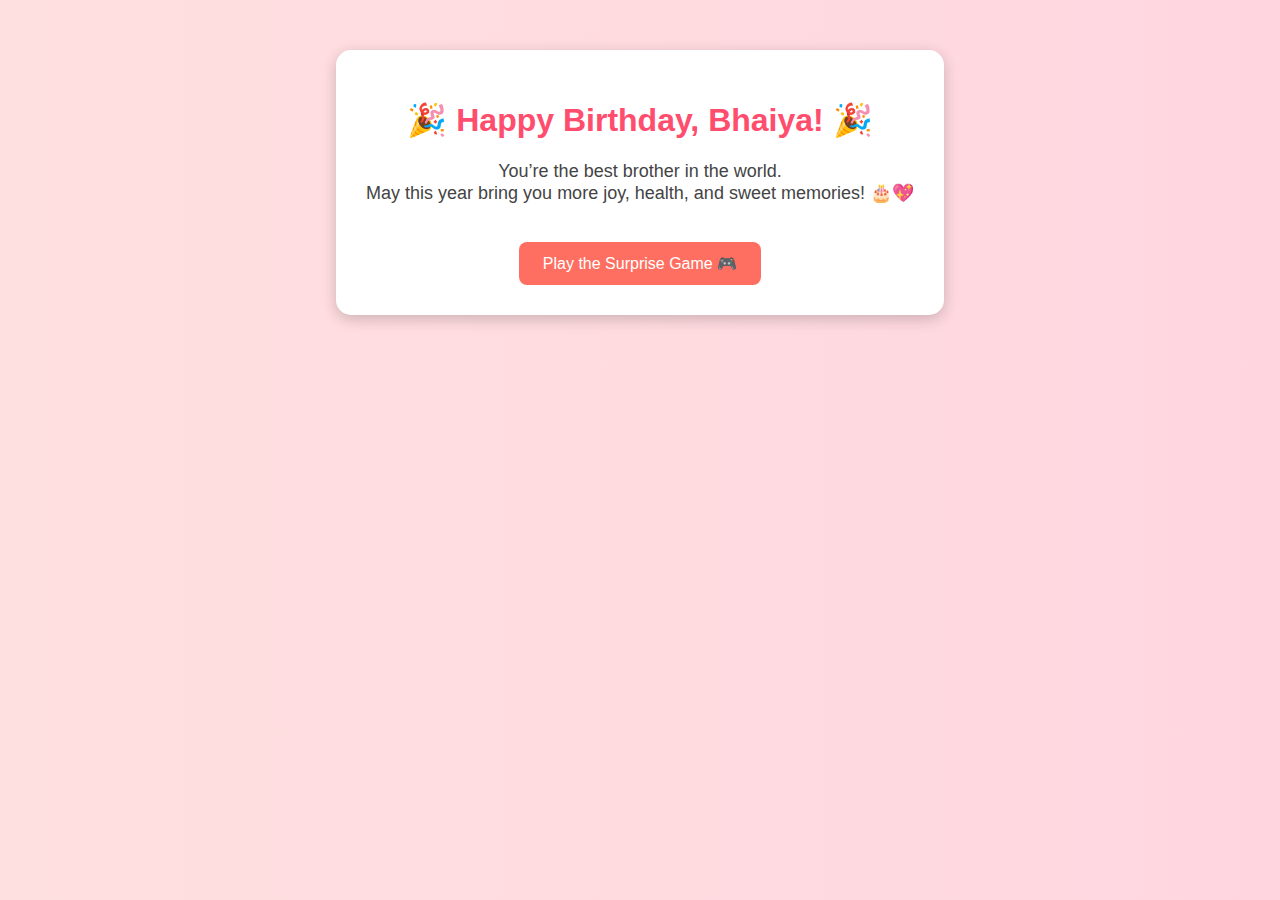
<file: index.html>
<!DOCTYPE html>
<html lang="en">
<head>
  <meta charset="UTF-8" />
  <meta name="viewport" content="width=device-width, initial-scale=1.0" />
  <title>Happy Birthday!</title>
  <link rel="stylesheet" href="style.css" />
</head>
<body>
  <div class="container">
    <h1>🎉 Happy Birthday, Bhaiya! 🎉</h1>
    <p class="message">
      You’re the best brother in the world.<br>
      May this year bring you more joy, health, and sweet memories! 🎂💖
    </p>
    <button onclick="window.location.href='game.html'">Play the Surprise Game 🎮</button>
  </div>
</body>
</html>
</file>
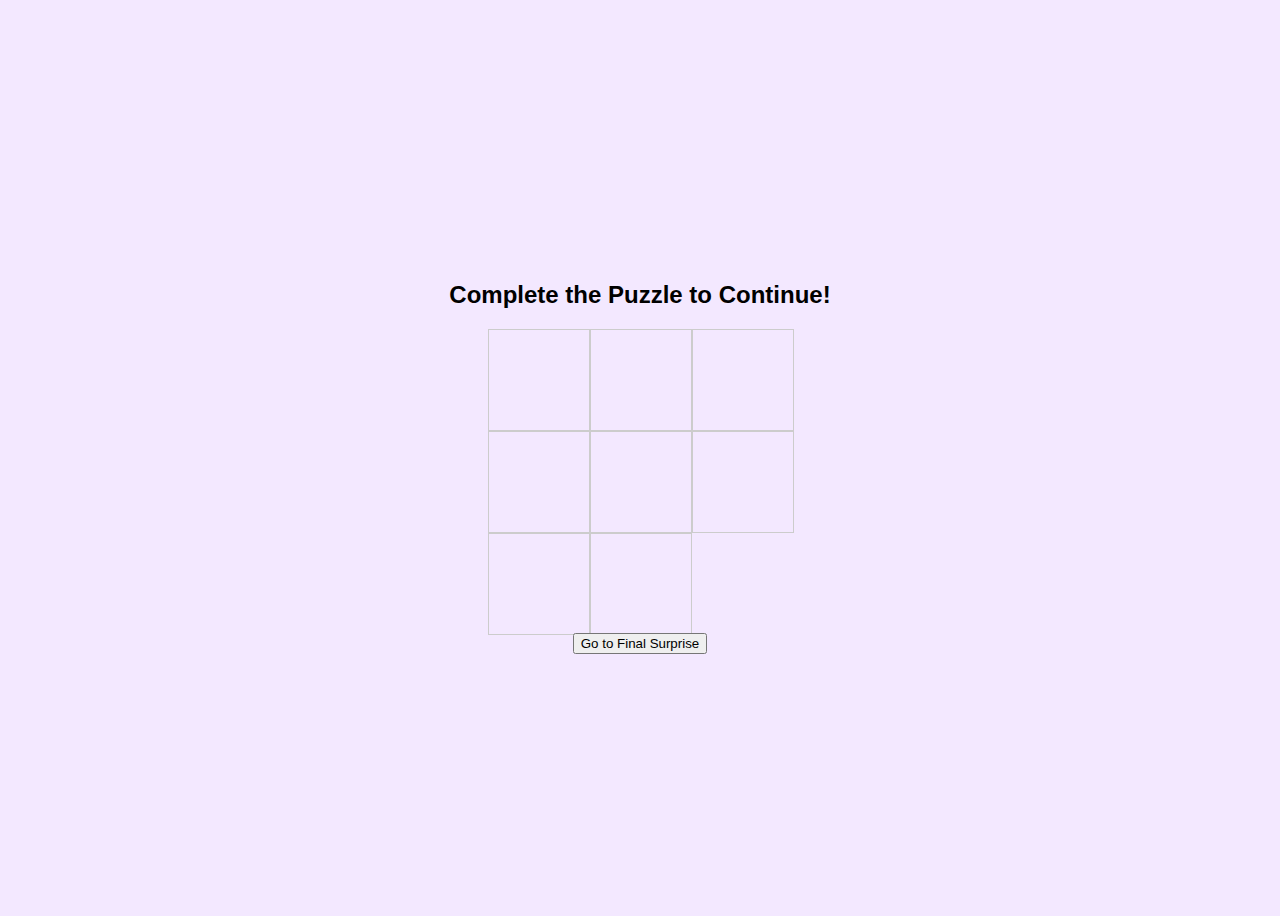
<file: puzzle.html>
<!DOCTYPE html>
<html lang="en">
<head>
  <meta charset="UTF-8">
  <title>Page 3 - Puzzle Game</title>
  <style>
    body {
      font-family: Arial, sans-serif;
      display: flex;
      justify-content: center;
      align-items: center;
      height: 100vh;
      background: #f3e8ff;
      flex-direction: column;
    }

    h2 {
      margin-bottom: 20px;
    }

    #puzzle-container {
      display: grid;
      grid-template-columns: repeat(3, 100px);
      grid-template-rows: repeat(3, 100px);
      gap: 2px;
    }

    .tile {
      width: 100px;
      height: 100px;
      background-size: 300px 300px;
      cursor: pointer;
      border: 1px solid #ccc;
    }

    .empty {
      background: transparent;
      border: none;
      cursor: default;
    }

    #nextBtn {
      margin-top: 30px;
      display: none;
      padding: 10px 20px;
      font-size: 16px;
      background-color: #8e44ad;
      color: white;
      border: none;
      border-radius: 5px;
      cursor: pointer;
    }
  </style>
</head>
<body>
  <h2>Complete the Puzzle to Continue!</h2>
  <div id="puzzle-container"></div>
  <button id="nextBtn" onclick="goToPage4()">Go to Page 4</button>

  <script>
    const imageUrl = "WhatsApp Image 2025-05-20 at 21.58.05_1054f42c.jpg"; // puzzle image you uploaded
    const tiles = [];
    let emptyIndex = 8;

    const puzzleContainer = document.getElementById("puzzle-container");

    function initPuzzle() {
      const order = [...Array(9).keys()];
      order.sort(() => Math.random() - 0.5); // shuffle
      for (let i = 0; i < 9; i++) {
        const div = document.createElement("div");
        if (i !== 8) {
          div.className = "tile";
          const row = Math.floor(order[i] / 3);
          const col = order[i] % 3;
          div.style.backgroundImage = `url(${imageUrl})`;
          div.style.backgroundPosition = `-${col * 100}px -${row * 100}px`;
          div.dataset.index = order[i];
        } else {
          div.className = "tile empty";
        }
        div.addEventListener("click", () => moveTile(i));
        tiles.push(div);
        puzzleContainer.appendChild(div);
      }
    }

    function moveTile(index) {
      const dx = [1, -1, 0, 0];
      const dy = [0, 0, 1, -1];
      const x = index % 3;
      const y = Math.floor(index / 3);
      const ex = emptyIndex % 3;
      const ey = Math.floor(emptyIndex / 3);
      if (Math.abs(x - ex) + Math.abs(y - ey) === 1) {
        [tiles[index].style.backgroundImage, tiles[emptyIndex].style.backgroundImage] = [tiles[emptyIndex].style.backgroundImage, tiles[index].style.backgroundImage];
        [tiles[index].style.backgroundPosition, tiles[emptyIndex].style.backgroundPosition] = [tiles[emptyIndex].style.backgroundPosition, tiles[index].style.backgroundPosition];
        [tiles[index].dataset.index, tiles[emptyIndex].dataset.index] = [tiles[emptyIndex].dataset.index, tiles[index].dataset.index];
        [tiles[index].className, tiles[emptyIndex].className] = [tiles[emptyIndex].className, tiles[index].className];
        emptyIndex = index;
        checkSolved();
      }
    }

    function checkSolved() {
      for (let i = 0; i < 8; i++) {
        if (tiles[i].dataset.index != i) return;
      }
      document.getElementById("nextBtn").style.display = "inline-block";
    }

    function goToPage4() {
      window.location.href = "page4.html";
    }

    initPuzzle();
  </script>
  <a href="page4.html"><button>Go to Final Surprise</button></a>

</body>
</html>
</file>
<file: style.css>
body {
  background: linear-gradient(to right, #ffe0e0, #ffd6e0);
  font-family: 'Segoe UI', sans-serif;
  text-align: center;
  padding: 50px;
  margin: 0;
}
.container {
  background-color: #fff;
  padding: 30px;
  border-radius: 15px;
  box-shadow: 0 4px 15px rgba(0,0,0,0.2);
  display: inline-block;
}
h1 {
  color: #ff4d6d;
}
.message {
  font-size: 18px;
  color: #444;
}
button {
  background-color: #ff6f61;
  color: white;
  border: none;
  padding: 12px 24px;
  border-radius: 8px;
  font-size: 16px;
  cursor: pointer;
  margin-top: 20px;
}
button:hover {
  background-color: #e85d50;
}
</file>
